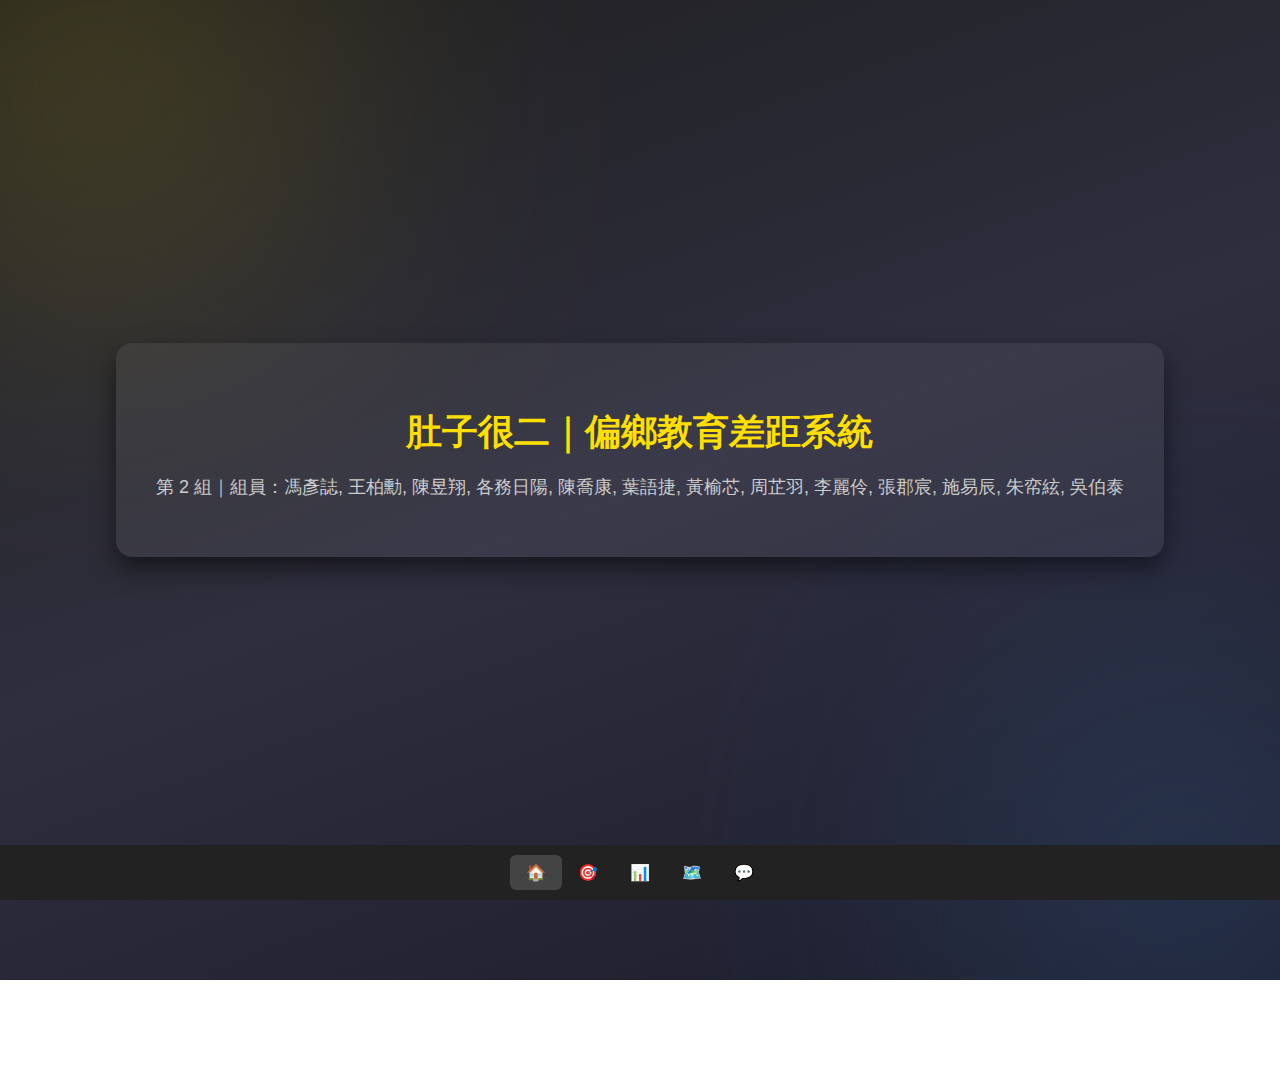
<file: index.html>
<!DOCTYPE html>

<html lang="zh-Hant">
<head>
<meta charset="utf-8"/>
<meta content="width=device-width, initial-scale=1.0" name="viewport"/>
<title>偏鄉教育差距系統</title>
<link href="css/style.css" rel="stylesheet"/>
</head>
<body>
<main class="home-main">
<div class="title-card" id="titleCard">
<h1>肚子很二｜偏鄉教育差距系統</h1>
<p class="content-emall">第 2 組｜組員：馮彥誌, 王柏勳, 陳昱翔, 各務日陽, 陳喬康, 葉語捷, 黃榆芯, 周芷羽, 李麗伶, 張郡宸, 施易辰, 朱帟絃, 吳伯泰</p>
</div>
</main>
<nav class="navbar">
<ul>
<li><a class="active" href="index.html">🏠</a></li>
<li><a href="about.html">🎯</a></li>
<li><a href="data.html">📊</a></li>
<li><a href="map.html">🗺️</a></li>
<li><a href="feedback.html">💬</a></li>
</ul>
</nav>

<script src="js/index.js"></script></body>
</html>
</file>
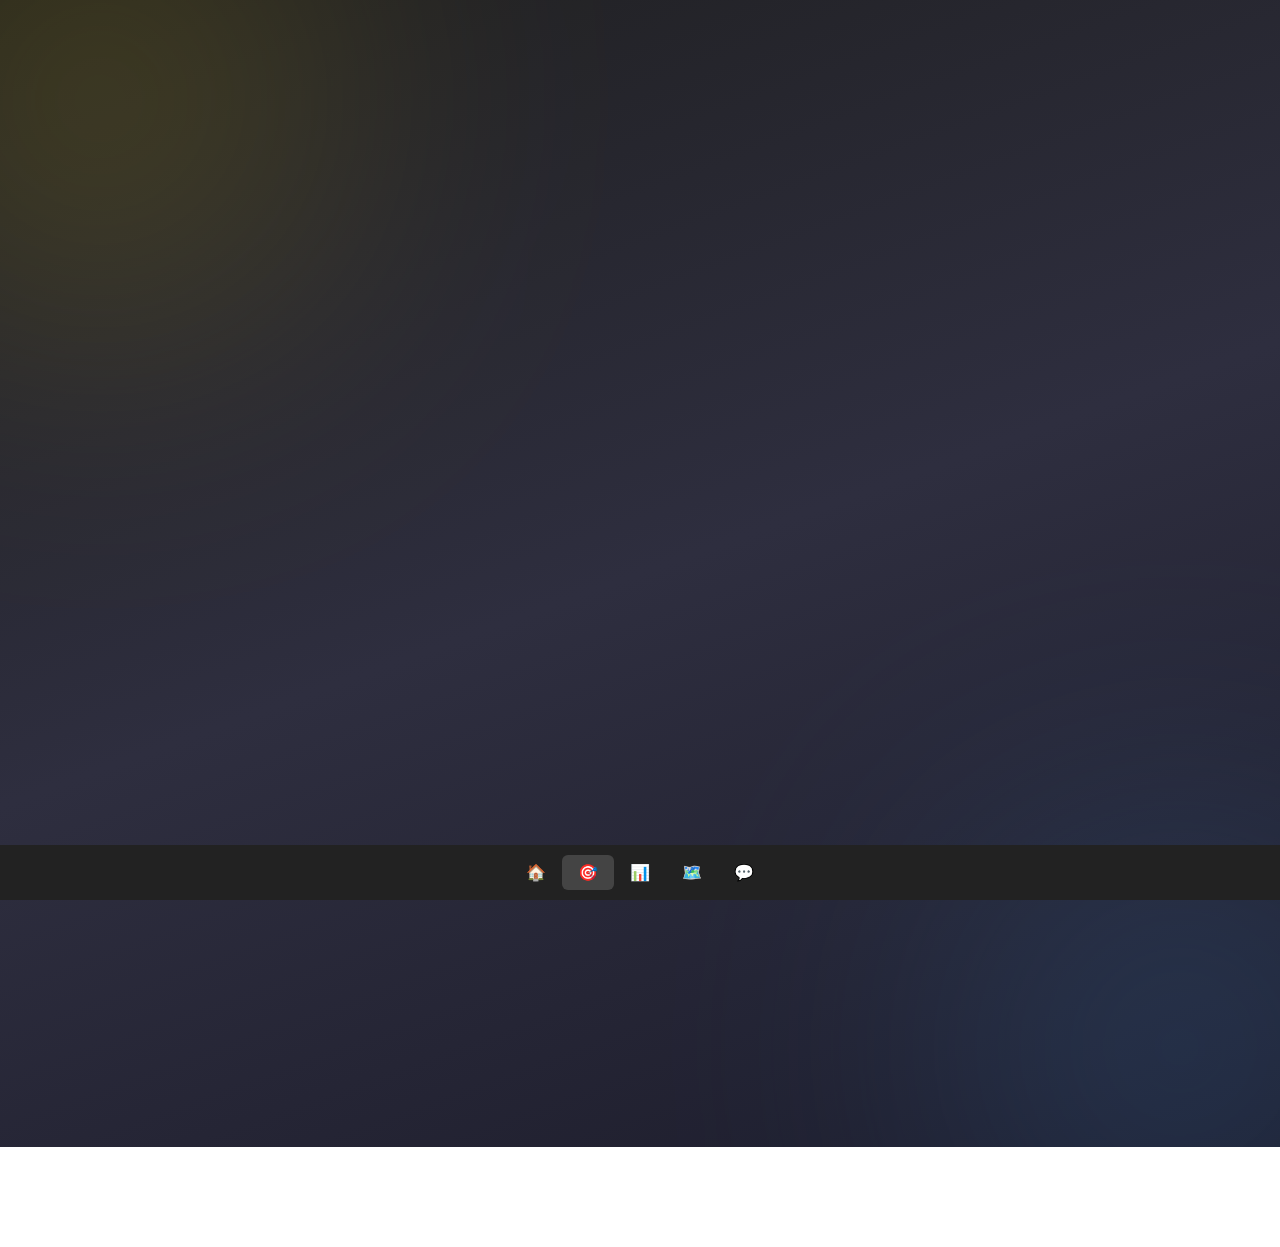
<file: about.html>
<!DOCTYPE html>

<html lang="zh-Hant">
<head>
<meta charset="utf-8"/>
<meta content="width=device-width, initial-scale=1.0" name="viewport"/>
<title>系統目的 - 偏鄉教育資源</title>
<link href="css/style.css" rel="stylesheet"/>
</head>
<body>
<main class="dashboard-container">
<!-- 🎯 系統目的 -->
<section class="card">
<h2>系統目的</h2>
<p>
      本系統旨在透過<strong>互動式資料分析</strong>與<strong>視覺化工具</strong>，協助使用者深入了解
      <strong>偏鄉與都市高中在教育資源上的差異</strong>，並評估資源投入對教育成果的實際影響。
    </p>
<p>
      透過整合「教師數量」、「學生人數」、「畢業率」、「升學率」等關鍵指標，系統讓政策制定者、教育工作者與社會大眾
      能夠直觀地掌握教育資源的分布現況，並模擬各種資源調整方案對學生學習成果的變化趨勢。
    </p>
<p>
      最終目標是<strong>縮小城鄉教育落差</strong>，並為未來的教育政策提供更具數據依據的決策支援工具，讓偏鄉學生也能享有
      與都市學生同等的學習機會與升學資源。
    </p>
</section>
<!-- ⚙️ 系統特色功能 -->
<section class="card">
<h2>特色功能</h2>
<ul style="color:#ccc; padding-left: 20px;">
<li><strong>🗺️ 互動地圖：</strong> 點擊地圖上的學校標記，即可查看該校詳細的資源分布與指標數據。</li>
<li><strong>📈 資源模擬：</strong> 可手動調整教師數量，系統即時計算師生比並預測對畢業率的影響。</li>
<li><strong>📊 視覺化分析：</strong> 使用長條圖與對比圖表，清楚呈現偏鄉與都市在教育資源與成果上的差距。</li>
<li><strong>💡 即時反饋：</strong> 可提交建議與意見，協助系統持續優化與功能擴充。</li>
</ul>
</section>
</main>
<nav class="navbar">
<ul>
<li><a href="index.html">🏠</a></li>
<li><a class="active" href="about.html">🎯</a></li>
<li><a href="data.html">📊</a></li>
<li><a href="map.html">🗺️</a></li>
<li><a href="feedback.html">💬</a></li>
</ul>
</nav>
</body>
</html>
</file>
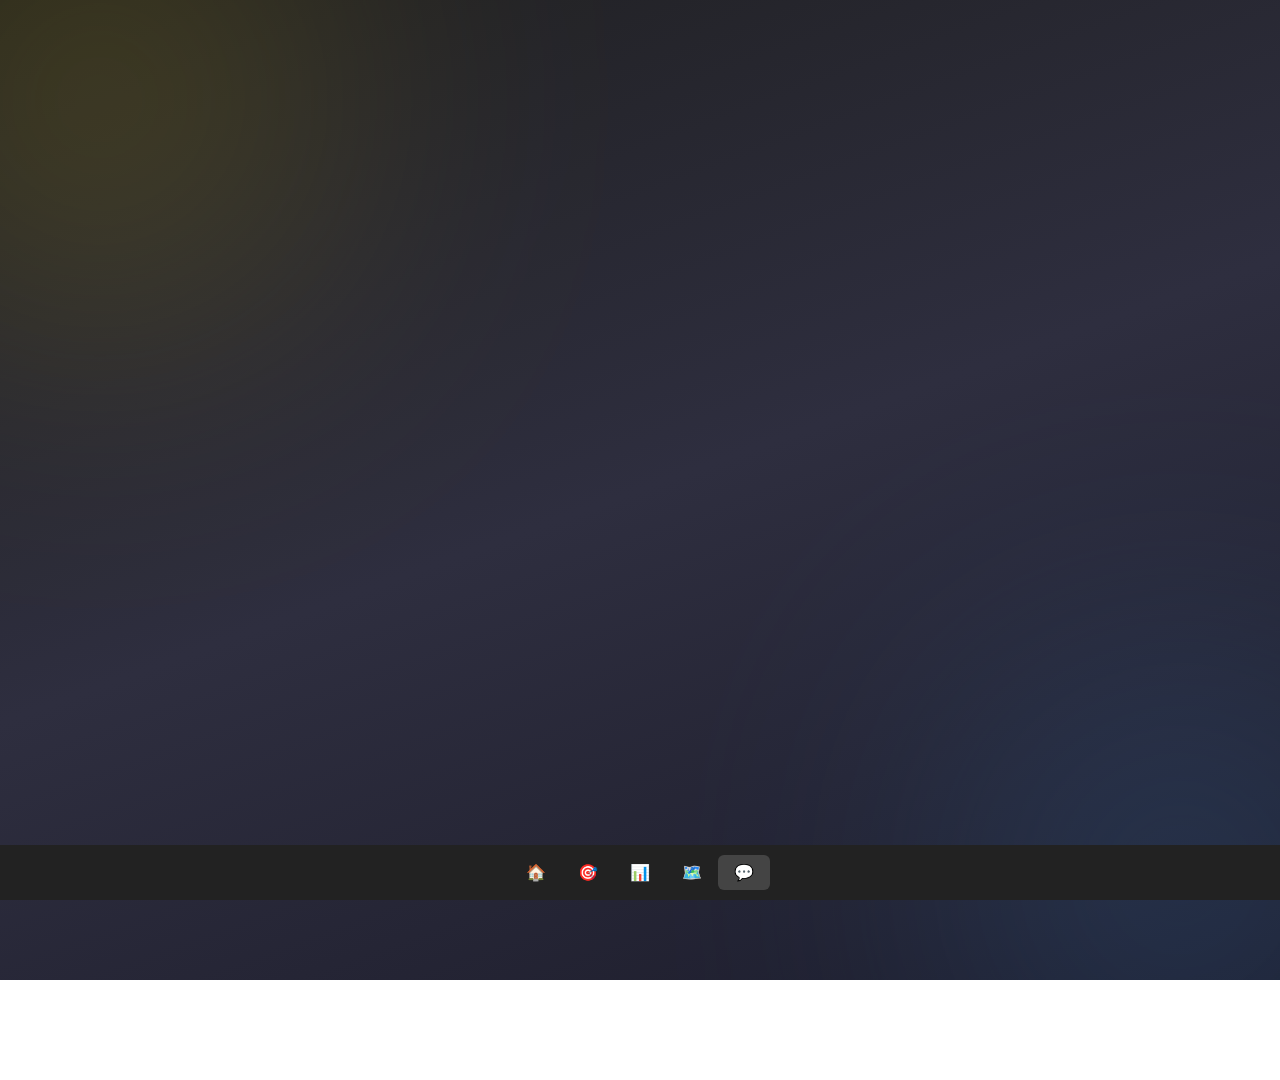
<file: feedback.html>
<!DOCTYPE html>

<html lang="zh-Hant">
<head>
<meta charset="utf-8"/>
<meta content="width=device-width, initial-scale=1.0" name="viewport"/>
<title>意見回饋 - 偏鄉教育資源</title>
<link href="css/style.css" rel="stylesheet"/>
</head>
<body>
<main class="card feedback-card">
<h1>意見回饋</h1>
<p>我們非常重視您的意見，請填寫以下表單提交建議或回饋。</p>
<form id="feedbackForm">
<input name="email" placeholder="電子郵件" required="" type="email"/>
<textarea name="message" placeholder="請輸入您的回饋內容..." required=""></textarea>
<button type="submit">提交回饋</button>
</form>
<p>網頁製作:陳昱翔</p>
<p class="contact-email">聯繫方式:B11423041@live.yuntech.edu.tw</p>
<div id="feedbackResult"></div>
</main>
<nav class="navbar">
<ul>
<li><a href="index.html">🏠</a></li>
<li><a href="about.html">🎯</a></li>
<li><a href="data.html">📊</a></li>
<li><a href="map.html">🗺️</a></li>
<li><a class="active" href="feedback.html">💬</a></li>
</ul>
</nav>

<script src="js/feedback.js"></script></body>
</html>
</file>
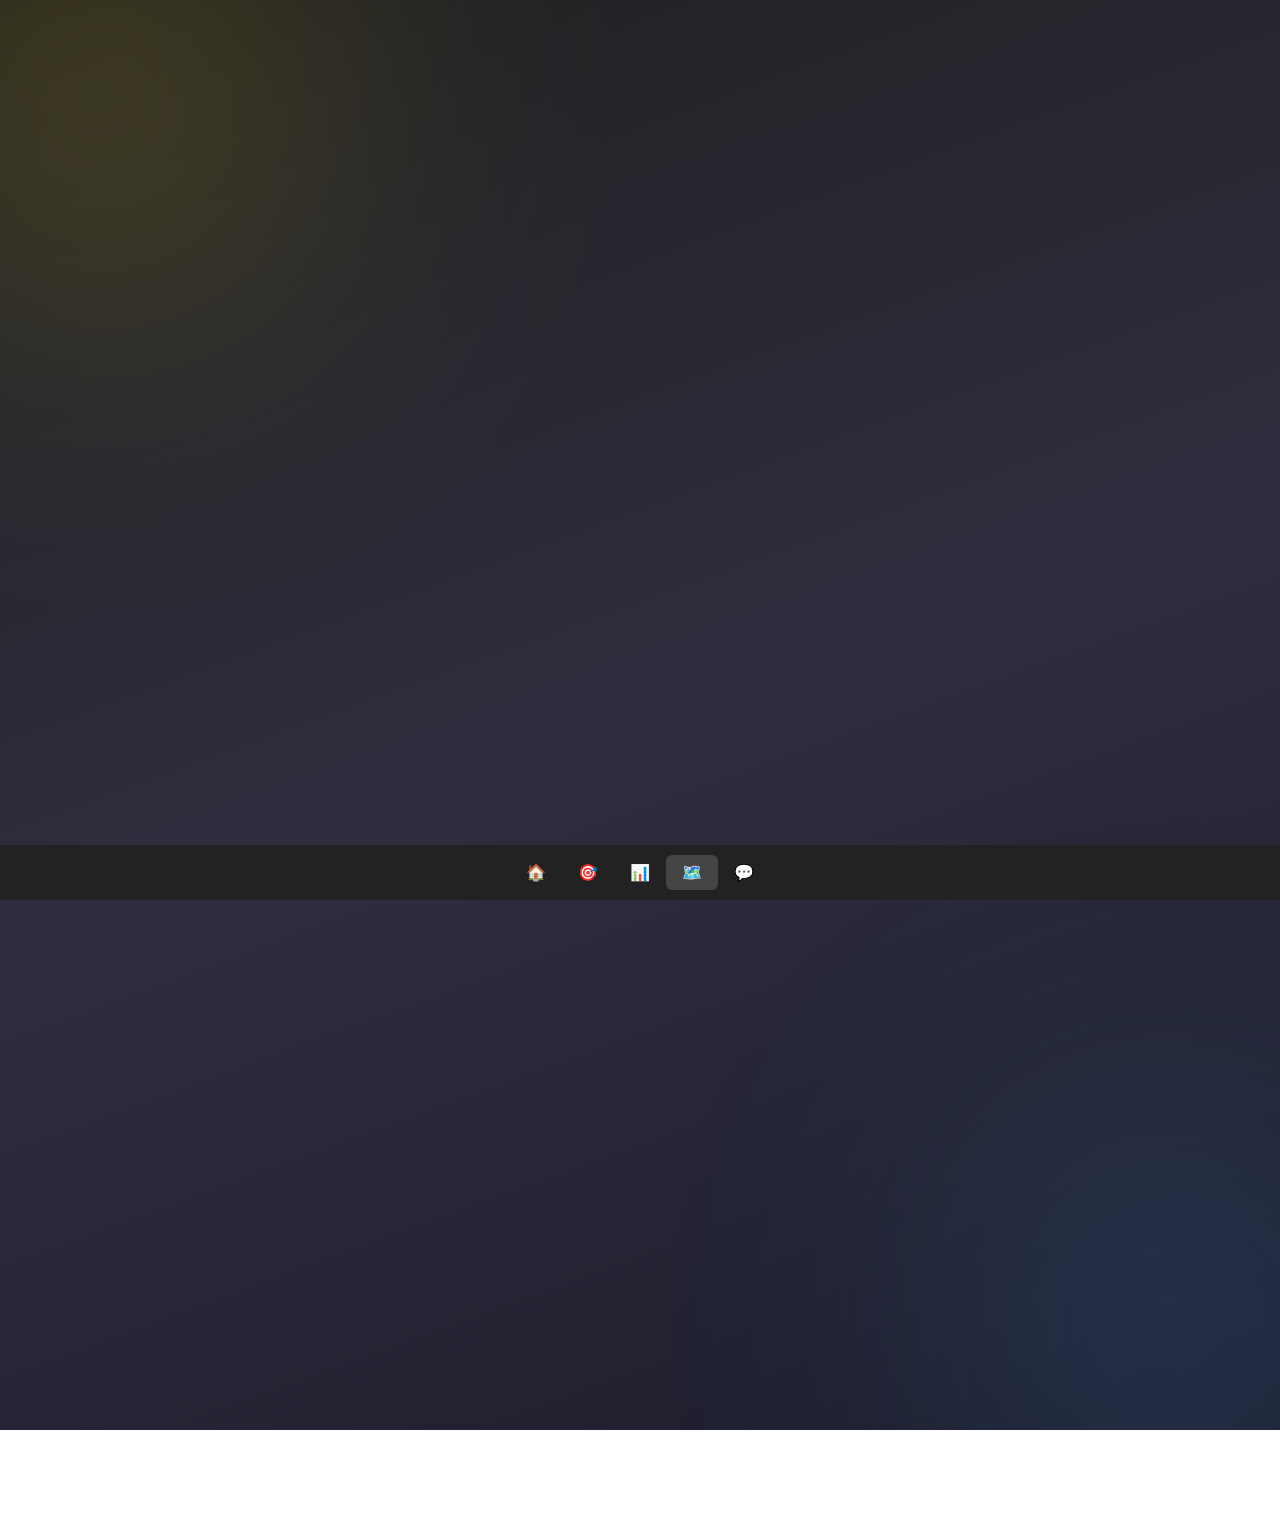
<file: map.html>
<!DOCTYPE html>

<html lang="zh-Hant">
<head>
<meta charset="utf-8"/>
<meta content="width=device-width, initial-scale=1.0" name="viewport"/>
<title>互動地圖 - 偏鄉教育資源</title>
<link href="css/style.css" rel="stylesheet"/>
<style>
/* ===== map.html 長條美化 ===== */
#dataPanel .progress-bar {
  width: 100%;
  background: rgba(255,255,255,0.1);
  border-radius: 12px;
  height: 28px;
  margin-bottom: 12px;
  overflow: hidden;
  box-shadow: inset 0 2px 4px rgba(0,0,0,0.2);
}

#dataPanel .progress-fill {
  height: 100%;
  border-radius: 12px;
  text-align: right;
  padding-right: 10px;
  line-height: 28px;
  color: #fff;
  font-weight: bold;
  transition: width 0.5s ease;
  background: linear-gradient(90deg, #ff4c4c, #ff1a1a);
}

#dataPanel .progress-fill.student {
  background: linear-gradient(90deg, #4facfe, #00f2fe);
}

#dataPanel .progress-fill.graduate {
  background: linear-gradient(90deg, #28a745, #85e085);
}

#dataPanel .progress-fill.city {
  background: linear-gradient(90deg, #f093fb, #f5576c);
}

#dataPanel label {
  margin-bottom: 4px;
  display: block;
  font-weight: 500;
}

#dataPanel input[type=number] {
  width: 60px;
  margin-left: 10px;
  padding: 2px 6px;
  border-radius: 6px;
  border: 1px solid #555;
  background: #1f1f2f;
  color: #fff;
}
</style>
</head>
<body>
<main class="map-main">
<!-- 左側資訊卡片 -->
<section class="card" id="infoCard">
<h2>互動地圖</h2>
<label for="countySelect">選擇縣市：</label>
<select id="countySelect">
<option value="yunlin">雲林縣</option>
<option value="taipei">台北市</option>
</select>
<p id="modeText">點擊地圖上的學校查看資料</p>
<div class="info-card" id="dataPanel"></div>
<div id="dataPanel" class="card">
    <h3>請選擇學校</h3>
</div>
<button id="compareBtn">開始比對模式</button>
</section>
<!-- 右側地圖 -->
<section class="map-container" id="mapContainer">
<!-- JS 動態載入地圖與學校點 -->
</section>
</main>
<!-- 導覽列 -->
<nav class="navbar">
<ul>
<li><a href="index.html">🏠</a></li>
<li><a href="about.html">🎯</a></li>
<li><a href="data.html">📊</a></li>
<li><a class="active" href="map.html">🗺️</a></li>
<li><a href="feedback.html">💬</a></li>
</ul>
</nav>

<script src="js/map.js"></script></body>
</html>
</file>
<file: css/style.css>
/* ===== 全域樣式 ===== */
body {
    margin: 0;
    padding: 0 0 80px 0; /* bottom padding for navbar */
    font-family: "Noto Sans TC", sans-serif;
    color: #fff;
    background: linear-gradient(160deg, #1f1f1f, #2e2e3f, #1c1c2b);
    min-height: 100vh;
    display: flex;
    flex-direction: column;
    position: relative;
    overflow-x: hidden;
    width: 100%;
    max-width: 100vw;
}

/* 背景光暈裝飾 */
body::before,
body::after {
    content: "";
    position: absolute;
    width: 400px;
    height: 400px;
    border-radius: 50%;
    filter: blur(180px);
    opacity: 0.4;
    z-index: 0;
}
body::before { top: -100px; left: -100px; background: rgba(255, 224, 27, 0.6); }
body::after  { bottom: -100px; right: -100px; background: rgba(80, 170, 255, 0.6); }

/* ===== 首頁 main ===== */
main.home-main {
    flex: 1;
    display: flex;
    flex-direction: column;
    justify-content: center;
    align-items: center;
    min-height: calc(100vh - 60px);
    gap: 24px;
    padding: 20px;
}

/* 首頁標題卡片 */
.title-card {
    background: rgba(255,255,255,0.06);
    padding: 40px;
    border-radius: 16px;
    box-shadow: 0 12px 24px rgba(0,0,0,0.5);
    text-align: center;
    opacity: 0;
    transform: translateY(20px);
    transition: opacity 1s ease, transform 1s ease;
}
.title-card.show {
    opacity: 1;
    transform: translateY(0);
}
.title-card h1 {
    font-size: 36px;
    color: #ffdf00;
    margin-bottom: 12px;
}
.title-card p {
    font-size: 18px;
    color: #ccc;
}

/* ===== 其他頁面 main ===== */
main.dashboard-container,
main.map-main,
main.feedback-card {
    flex: 1;
    display: flex;
    flex-direction: column;
    justify-content: flex-start;
    align-items: center;
    gap: 40px;
    padding: 40px;
    flex-wrap: wrap;
    max-width: 1000px;
    margin: 40px auto;
    background: #2e2e3f;
    border-radius: 12px;
    box-shadow: 0 8px 20px rgba(0,0,0,0.5);
    opacity: 0;
    transform: translateY(20px);
    animation: fadeIn 0.8s forwards;
}

@keyframes fadeIn {
    to { opacity: 1; transform: translateY(0); }
}

/* ===== 卡片樣式 ===== */
.card,
.feedback-card {
    width: 300px;
    background: #1f1f1f;
    padding: 20px;
    color: #fff;
    border-radius: 12px;
    margin-bottom: 20px;
    transition: transform 0.3s, box-shadow 0.3s;
}

.card:hover,
.feedback-card:hover {
    transform: translateY(-5px);
    box-shadow: 0 12px 24px rgba(0,0,0,0.6);
}

.card h2,
.feedback-card h1 {
    color: #ffe01b;
    margin-top: 0;
    text-align: center;
}

.card p,
.feedback-card p {
    color: #ccc;
    margin: 6px 0;
    text-align: center;
}

/* ===== 表單 ===== */
.feedback-card form {
    width: 100%;
    display: flex;
    flex-direction: column;
    gap: 15px;
}
.feedback-card input,
.feedback-card textarea {
    width: 100%;
    padding: 10px;
    border: 1px solid #555;
    border-radius: 6px;
    background: #1f1f2f;
    color: #fff;
    box-sizing: border-box;
}
.feedback-card textarea { min-height: 100px; }
.feedback-card button {
    padding: 12px;
    background-color: #ffdf00;
    color: #222;
    border: none;
    border-radius: 6px;
    cursor: pointer;
    font-weight: bold;
    transition: transform 0.2s, background 0.2s, box-shadow 0.2s;
}
.feedback-card button:hover {
    background-color: #ffe733;
    transform: translateY(-3px);
    box-shadow: 0 6px 16px rgba(0,0,0,0.5);
}

#feedbackResult {
    margin-top: 20px;
    font-weight: bold;
    color: #ffe01b;
    text-align: center;
}

/* ===== 進度條（整合 JS 結構） ===== */
.bar {
    width: 100%;
    background: rgba(255,255,255,0.1);
    border-radius: 12px;
    height: 24px;
    margin-top: 6px;
    margin-bottom: 10px;
    overflow: hidden;
    box-shadow: inset 0 2px 4px rgba(0,0,0,0.3);
}
.bar span {
    display: block;
    height: 100%;
    border-radius: 12px;
    text-align: right;
    padding-right: 10px;
    line-height: 24px;
    color: #fff;
    font-weight: bold;
    transition: width 0.5s ease;
    background: linear-gradient(90deg, #ff4c4c, #ff1a1a);
}
.bar span.city {
    background: linear-gradient(90deg, #4facfe, #00f2fe);
}
.bar span.student {
    background: linear-gradient(90deg, #4facfe, #00f2fe);
}
.bar span.graduate {
    background: linear-gradient(90deg, #28a745, #85e085);
}

/* ===== 地圖容器 ===== */
.map-container {
    position: relative;
    flex: 1;
    max-width: 800px;
    height: 600px;
}
/* Responsive map image */
.map-container img {
    width: 100%;
    height: auto;
    display: block;
    border-radius: 8px;
}

/* Map area button */
.area-btn {
    position: absolute;
    width: 25px;
    height: 25px;
    border-radius: 50%;
    border: 2px solid #fff;
    cursor: pointer;
    transform: translate(-50%, -50%);
    z-index: 10;
    transition: transform 0.2s, background 0.3s, box-shadow 0.3s;
    max-width: 100%;
    max-height: 100%;
}
.area-btn.rural { background: #FF4136; }
.area-btn.city  { background: #1E90FF; }
.area-btn.active { transform: translate(-50%, -50%) scale(1.2); }
.area-btn.active-click { transform: translate(-50%, -50%) scale(1.4); box-shadow: 0 0 16px rgba(255,255,0,0.8); }
.area-btn:hover { transform: translate(-50%, -50%) scale(1.3); box-shadow: 0 0 12px rgba(255,255,255,0.5); }

/* 按鈕 */
#compareBtn {
    margin-top: 10px;
    padding: 8px 15px;
    background: #ffdf00;
    border: none;
    border-radius: 5px;
    cursor: pointer;
    font-weight: bold;
    transition: transform 0.2s, box-shadow 0.2s;
}
#compareBtn:hover {
    transform: translateY(-3px);
    box-shadow: 0 6px 16px rgba(0,0,0,0.5);
}

/* ===== 導覽列 ===== */
.navbar {
    background: #222;
    position: fixed;
    bottom: 0;
    width: 100%;
    z-index: 1000;
}
.navbar ul {
    display: flex;
    margin: 0;
    padding: 10px;
    list-style: none;
    justify-content: center;
}
.navbar li a {
    color: #fff;
    text-decoration: none;
    padding: 8px 16px;
    display: block;
    border-radius: 6px;
    transition: background 0.3s, color 0.3s;
}
.navbar a.active,
.navbar li a:hover { background: #444; color: #ffe01b; }

/* 全域 overflow 修正 */
html, body {
    overflow-x: hidden !important;
    width: 100%;
    max-width: 100vw;
}

/* 通用 RWD 修正 */
.map-main, .map-container, .card {
    box-sizing: border-box;
    max-width: 100%;
    overflow-x: hidden;
}
.map-container img {
    width: 100%;
    height: auto;
    display: block;
}
.area-btn {
    max-width: 100%;
    max-height: 100%;
}
.contact-email {
    word-break: break-all; 
    overflow-wrap: break-word;
}

/* 📱 手機導覽列保持橫向 */
@media (max-width: 600px) {
    .navbar {
        display: flex;
        justify-content: center;
    }
    .navbar ul {
        display: flex;
        flex-direction: row;
        justify-content: space-around;
        width: 100%;
        padding: 0;
        margin: 0;
    }
    .navbar li {
        flex: 1;
        text-align: center;
    }
}

/* ===== 資料比較頁 (data.html) 專用 ===== */
main.data-main {
    flex: none;
    display: block;
    width: 100%;
    max-width: 900px;
    margin: 80px auto 100px auto;
    padding: 20px;
    background: rgba(46, 46, 63, 0.8);
    border-radius: 12px;
    box-shadow: 0 8px 20px rgba(0,0,0,0.5);
    text-align: center;
    box-sizing: border-box;
}
.data-main h2 {
    color: #ffe01b;
    margin-bottom: 20px;
}
.chart-container {
    width: 90%;
    max-width: 800px;
    margin: 0 auto;
}
/* Removed duplicate body padding-bottom, already set above */

#dataPanel {
    min-height: 220px;
    opacity: 1;
    transition: opacity 0.3s ease;
}
/* ===== 進度條 ===== */
.progress-bar {
  width: 100%;
  background: rgba(255,255,255,0.1);
  border-radius: 12px;
  height: 28px;
  margin-bottom: 12px;
  overflow: hidden;
  box-shadow: inset 0 2px 4px rgba(0,0,0,0.2);
}

.progress-fill {
  height: 100%;
  border-radius: 12px;
  text-align: right;
  padding-right: 10px;
  line-height: 28px;
  color: #fff;
  font-weight: bold;
  transition: width 0.5s ease;
  background: linear-gradient(90deg, #ff4c4c, #ff1a1a);
}

.progress-fill.student {
  background: linear-gradient(90deg, #4facfe, #00f2fe);
}

.progress-fill.graduate {
  background: linear-gradient(90deg, #28a745, #85e085);
}

.progress-fill.city {
  background: linear-gradient(90deg, #f093fb, #f5576c);
}
</file>
